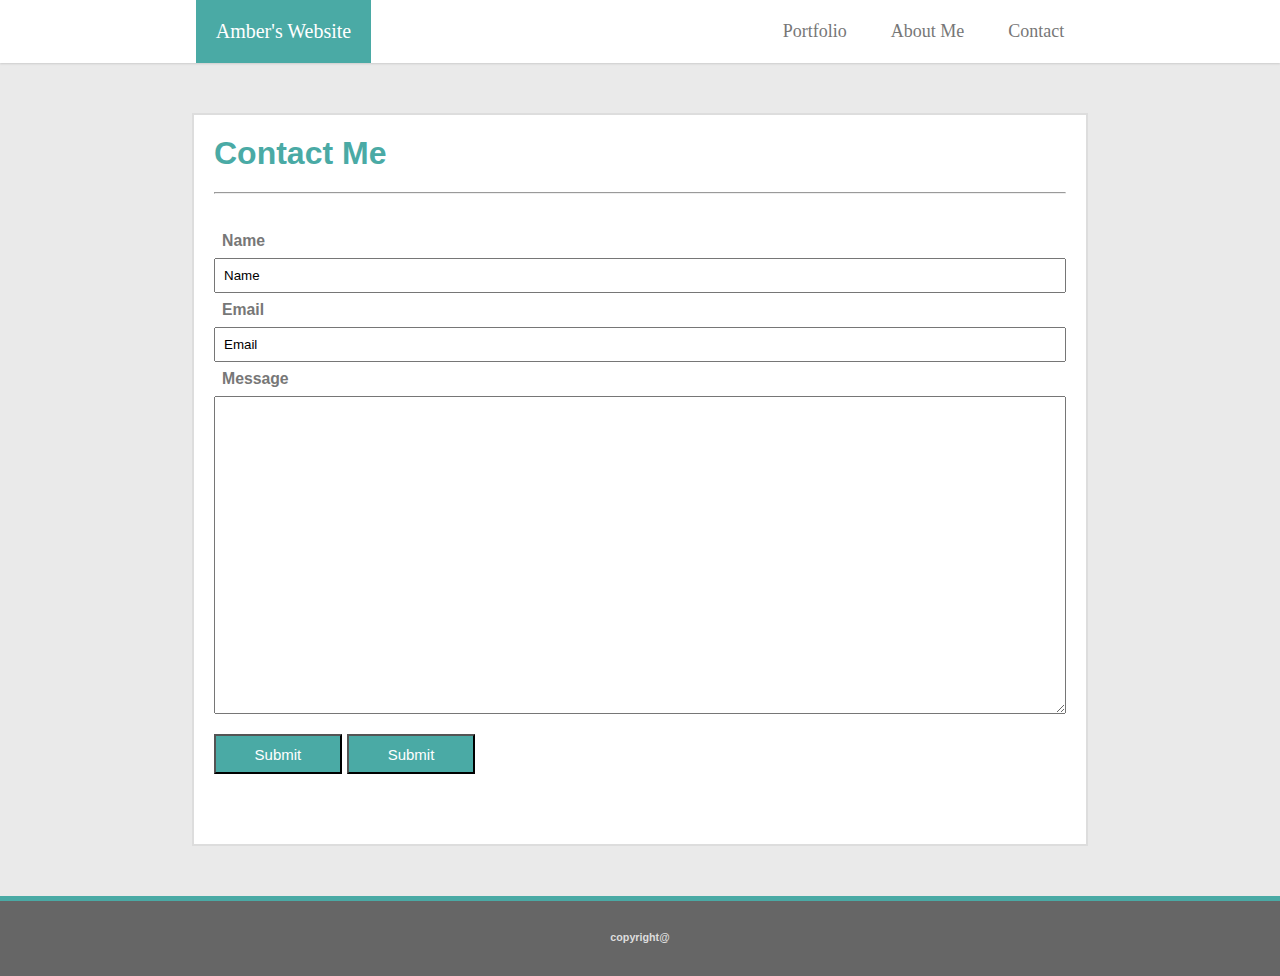
<file: contact.html>
<!DOCTYPE html>
<html lang="en">

<head>
    <meta charset="UTF-8">
    <meta name="viewport" content="width=device-width, initial-scale=1.0">
    <meta http-equiv="X-UA-Compatible" content="ie=edge">
    <link rel="stylesheet" href="assets/css/style.css">
    <title>Contact Me</title>
</head>

<body>
    <header class="main-header">
        <div class="container">
            <div class="logo">Amber's Website
                <!-- <img src="http://lorempixel.com/170/95/" alt=""> -->
            </div>
            <nav class="main-nav">
                <ul>
                    <li><a href="portfolio.html">Portfolio</a></li>
                    <li><a href="index.html">About Me</a></li>
                    <li><a href="contact.html">Contact</a></li>
                </ul>
            </nav>
        </div>
    </header>
    <!-- -----header ends------ -->
    <div class="box">
            <h1>Contact Me</h1>
            <hr>
            <form action="#">
                <h5>Name</h5>
                <input type="text" name="Name" value="Name">
                <br>
                <h5>Email</h5>
                <input type="text" name="Email" value="Email">
                <br>
                <h5>Message</h5>
                <textarea type="text" name="message" rows="20" cols="50" >
                </textarea>

                <br>
                <input class="button" type="submit" name="Submit" id="">
                <input class="button" type="submit" name="Cancel">

            </form>

            </div>

    <!-- -----footer------ -->
    <footer>
        <h6>copyright@</h6>
    </footer>


</body>

</html>
</file>
<file: assets/css/style.css>
*{
    padding: 0;
    margin: 0;
    box-sizing: border-box;
}

body{
    background-color: #eaeaea;
}

.main-header{
    max-width: 100%;
    background-color: #fff;
    box-shadow: 0 1px 2px #ccc;
}

.main-header .container{
    display: flex;
    justify-content: space-around; /*因為這個*/
    align-items: center;
    flex-wrap: wrap;
}

.main-nav li{
    display: inline-block;
    padding: 20px;
    font-size: 18px;
        /* margin doesn't work on hover */
}

.main-nav li:hover{
    background-color: #4aaaa5;
    transition: background-color 0.9s;
}

.main-nav li a{
    color: #777;
    text-decoration: none;
    font-family: "Georgia", "Times Times New Roman", serif;
}

.main-nav li a:hover{
    color: #fff;
    transition: color 0.4s;
}

.container .logo{
    /* margin: 0 0 -5px 0; */
    /* border: 1px solid #000; */
    color: rgb(255, 255, 255);
    font-size: 20px;
    font-family: "Georgia", "Times Times New Roman", serif;
}
.logo{
    background-color: #4aaaa5;
    padding: 20px;
    font-size: 18px;
}
img{
    height: auto;
    /* border: 1px solid #fff; */
}

/* --------navbar end-------- */

/* --------box start--------  */
.box{
    width: 70%;
    margin: 50px auto;
        /* border: 1px solid rgb(151, 151, 151); */
    background-color: rgb(255, 255, 255);
    border: 2px solid #ddd;
}

h1{
    padding: 20px;
    color: #4aaaa5;
    font-family: 'Arial', 'Helvetica Neue', Helvetica, sans-serif;
}
.box hr{
    margin: 0 20px 20px 20px;
}
.box .content{
    margin: 30px;
    padding-bottom: 30px;
}
.box img{
    margin: 0 20px 0 20px;
    float: left;
}

.box p{
    line-height: 26px;
    font-size: 17px;
    /* border: 1px solid firebrick; */
    font-family: 'Arial', 'Helvetica Neue', Helvetica, sans-serif;
    color: rgb(41, 41, 41);
}

/* footer start */
footer{
    width: 100%;
    height: 80px;
    background-color: #666;
}

footer h6{
    color: #ddd;
    text-align: center;
    padding: 30px;
    border-top: 5px solid #4aaaa5;
    font-family: 'Arial', 'Helvetica Neue', Helvetica, sans-serif;
}

/* portfolio */

.p-box{
    width: 70%;
    margin: 50px auto;
        /* border: 1px solid rgb(151, 151, 151); */
    background-color: rgb(255, 255, 255);
    border: 2px solid #ddd;

}

.p-box .group{
    display: flex;
    justify-content: center;
    flex-flow: row wrap;
}

.p-box hr{
    margin: 0 20px 20px 20px;
}

.cover{
    /* width: 250px;
    height: 190px;
    background-color: aqua; */
    margin: 20px;
    padding: 10px 0 40px 0;
}
.cover div{
    width: 250px;
    height: 70px;
    background-color: #4aaaa5;
    position: absolute;
    margin-top:100px; 
    
}

.cover a{
    width: 250px; /*70/2*/
    text-align: center;
    text-decoration: none;
    position: absolute;
    margin-top:25px; 
    display: block;
    /* border: 1px solid firebrick; */
    color: #fff;
    font-family: 'Arial', 'Helvetica Neue', Helvetica, sans-serif;
}
.cover img{
    /* display: none; */
}

form{
    /* margin: 20px; */
    padding: 10px 20px;
    margin-bottom: 60px; 
    font-family: 'Arial', 'Helvetica Neue', Helvetica, sans-serif;
    font-size: 19px;
    color:#777;
}

h5, input, textarea{
    padding: 8px;
    width: 100%;
}

.button{
    margin-top: 15px;
    font-size: 15px;
    width: 15%;
    height: 40px;
    color: #fff;
    background-color: #4aaaa5;
}
</file>
